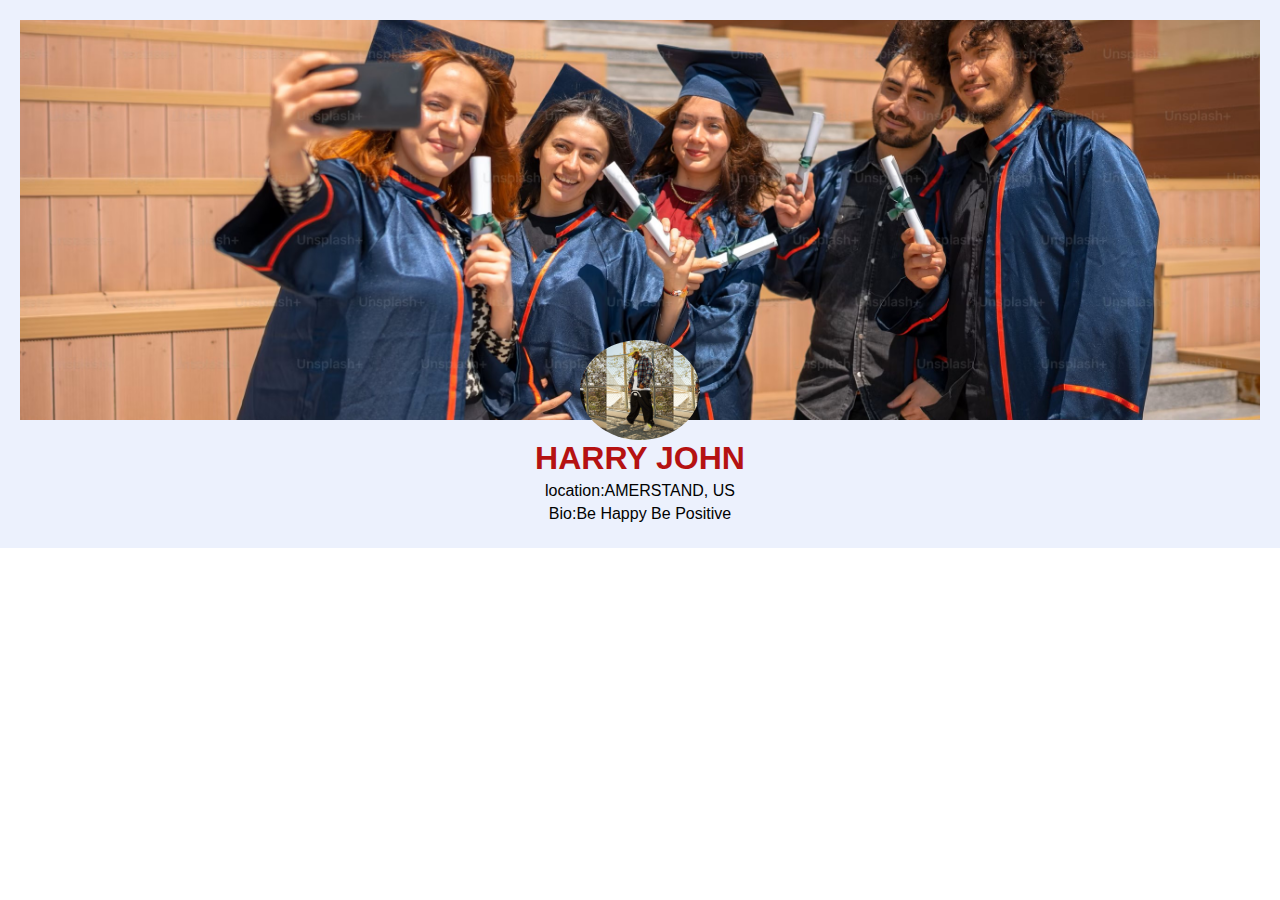
<file: index.html>
<!DOCTYPE html>
<html lang="en">
<head>
    <meta charset="UTF-8">
    <meta name="viewport" content="width=device-width, initial-scale=1.0">
    <title>Document</title>
    <link rel="stylesheet" href="./style.css"/>
</head>
<body>
   <div class="profile-header">
   <div class="cover-photo">
   
   </div>
   <div class="profile-picture">
  
 </div> 
   <div class="user-info">
    <h1>HARRY JOHN</h1>
    <p>location:AMERSTAND, US</p>
   <p>Bio:Be Happy Be Positive</p>
   </div>
   </div>
</body>
</html>
</file>
<file: style.css>
body {
    margin: 0;
    font-family: Arial, sans-serif;
  }
  
  .profile-header {
    position: relative;
    background-color: #ecf1fd;
    text-align: center;
    padding: 20px;
  }
  
  .cover-photo {
    height: 400px;
    background-image: url('week3-1\ photo3.jpeg'); /* Replace with actual image URL */
    background-size: cover;
    background-position: 30%;
  }
  
  .profile-picture {
    position: absolute;
    top: 340px;
    left: 50%;
    transform: translateX(-50%);
    width: 120px;
    height: 100px;
    border-radius: 50%;
    background-image: url('week3-1\ photo2.jpeg'); /* Replace with actual image URL */
    background-size:contain;
    background-position: center;
  }
  
  .user-info {
    margin-top: 20px;
  }
  
  .user-info h1 {
    margin: 0;
    color: #b51212;
  }
  
  .user-info p {
    margin: 5px 0;
    color: #010201;
  }
</file>
